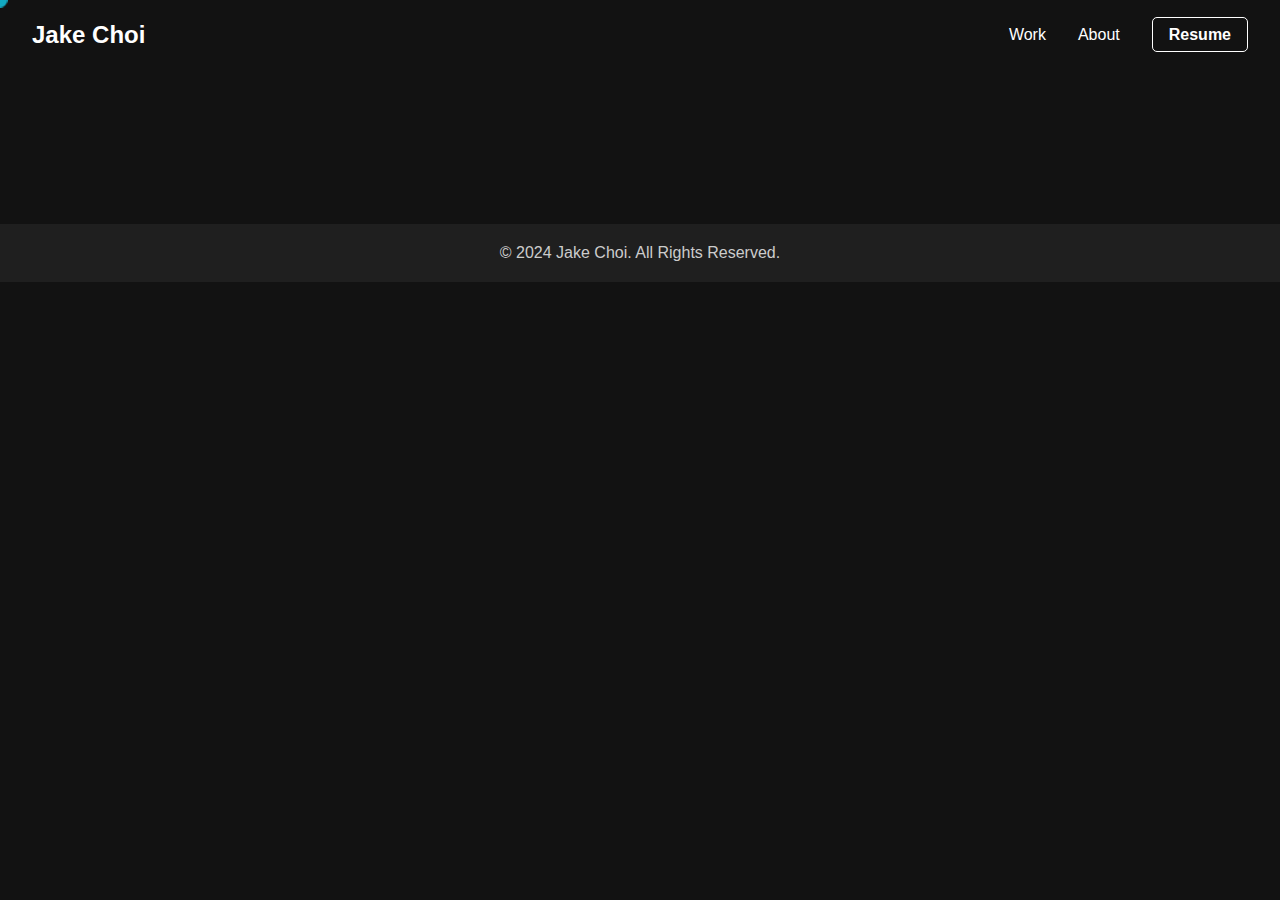
<file: index.html>
<!DOCTYPE html>
<html lang="en">
<head>
    <meta charset="UTF-8">
    <meta name="viewport" content="width=device-width, initial-scale=1.0">
    <title>About Jake Choi</title>
    <link rel="stylesheet" href="css/style.css">
</head>
<body>
    <!-- Custom Cursor -->
    <div class="custom-cursor"></div>

    <!-- Navbar section -->
    <header class="header">
        <nav class="navbar">
            <a href="index.html" class="logo">Jake Choi</a>
            <ul class="nav-links">
                <li><a href="index.html" class="nav-item">Work</a></li>
                <li><a href="about.html" class="nav-item">About</a></li>
                <li><a href="assets/Jake_Choi_Resume.pdf" class="btn" download>Resume</a></li>
            </ul>
        </nav>
    </header>

    <!-- About Section -->
    <section id="about" class="about scroll-reveal">
        <h1>About Me</h1>
        <p>
            Hi, I’m Jake Choi, a Computer Information Technology graduate with extensive experience in IT support, web development, and system optimization.
            I thrive in dynamic environments where creativity and problem-solving are key to success.
        </p>
        <p>
            Over the years, I’ve developed a strong passion for creating user-centric solutions, whether it’s optimizing IT systems or designing interactive web applications.
        </p>
        <p>
            My goal is to continue growing in this field by collaborating with like-minded professionals and solving real-world challenges through technology.
        </p>
    </section>

    <footer class="footer">
        <p>© 2024 Jake Choi. All Rights Reserved.</p>
    </footer>

    <script src="js/script.js" defer></script>
</body>
</html>
</file>
<file: css/style.css>
/* General Reset */
* {
  margin: 0;
  padding: 0;
  box-sizing: border-box;
}

html {
  scroll-behavior: smooth;
}

body {
  font-family: 'Arial', sans-serif;
  background-color: #121212;
  color: #f9f9f9;
  line-height: 1.6;
  padding: 0;
  margin: 0;
  overflow-x: hidden;
}

/* Header/Navbar */
/* Navbar */
.header {
  position: sticky;
  top: 0;
  background-color: transparent; /* Transparent background for minimal look */
  padding: 1rem 2rem;
  display: flex;
  justify-content: space-between;
  align-items: center;
  z-index: 1000;
}

.navbar {
  display: flex;
  align-items: center;
  justify-content: space-between;
  width: 100%;
}

.logo {
  font-size: 1.5rem;
  font-weight: bold;
  color: #ffffff; /* White font for the logo */
  text-decoration: none;
}

.nav-links {
  list-style: none;
  display: flex;
  gap: 2rem; /* Increased spacing between links */
  margin: 0;
  padding: 0;
}

.nav-links li {
  display: inline-block;
}

.nav-item {
  text-decoration: none;
  font-size: 1rem;
  font-weight: 500;
  color: #ffffff; /* White font for nav items */
  transition: color 0.3s ease;
}

.nav-item:hover {
  color: #b3b3b3; /* Light gray for hover effect */
}

.btn {
  background: none; /* Remove button background */
  border: 1px solid #ffffff; /* Add white border */
  color: #ffffff; /* White font for button */
  padding: 0.5rem 1rem;
  border-radius: 5px;
  text-decoration: none;
  font-weight: bold;
  transition: all 0.3s ease;
}

.btn:hover {
  background-color: #ffffff; /* Invert hover background */
  color: #121212; /* Black text on hover */
}

/* Hero Section */
.hero {
  height: 100vh;
  display: flex;
  align-items: center;
  justify-content: center;
  text-align: center;
  background: linear-gradient(to bottom, #1f1f1f, #121212);
}

.hero h1 {
  font-size: 2.5rem;
  margin-bottom: 1rem;
  color: #fff;
  overflow: hidden;
  border-right: 3px solid transparent; /* Simulates a cursor during typing */
  white-space: nowrap;
}

/* Scroll Reveal */
.scroll-reveal {
  opacity: 0;
  transform: translateY(20px);
  transition: all 0.6s ease-out;
}

.scroll-reveal.in-view {
  opacity: 1;
  transform: translateY(0);
}

/* Work Section */
.work {
    padding: 2rem;
    text-align: center;
}

.work h2 {
    font-size: 2rem;
    margin-bottom: 1rem;
}

.work-list {
    color: #ffffff; /* Set text color to white */
}

.work-item {
    margin-bottom: 2rem;
}

.work-item h3 {
    font-size: 1.5rem;
    color: #00bcd4;
}

.work-item p {
    font-size: 1rem;
    color: #ccc;
}

/* Contact Section */
.contact {
  padding: 2rem;
  text-align: center;
  background-color: #1f1f1f;
}

.contact h2 {
  font-size: 2rem;
  margin-bottom: 1rem;
}

.contact .btn {
  background-color: #03a9f4;
}

/* Footer */
.footer {
  padding: 1rem;
  text-align: center;
  background-color: #1f1f1f;
  color: #ccc;
}

/* Custom Cursor */
.custom-cursor {
  position: fixed;
  width: 15px;
  height: 15px;
  background-color: #00bcd4;
  border-radius: 50%;
  pointer-events: none;
  mix-blend-mode: difference;
  z-index: 9999;
  transform: translate(-50%, -50%);
  transition: transform 0.1s ease-out;
}

/* Typing Effect */
.hero h1 {
  font-size: 3rem;
  color: #fff;
  animation: blinkCursor 0.7s steps(40) infinite normal;
}

@keyframes blinkCursor {
  50% {
    border-color: #fff;
  }
}
</file>
